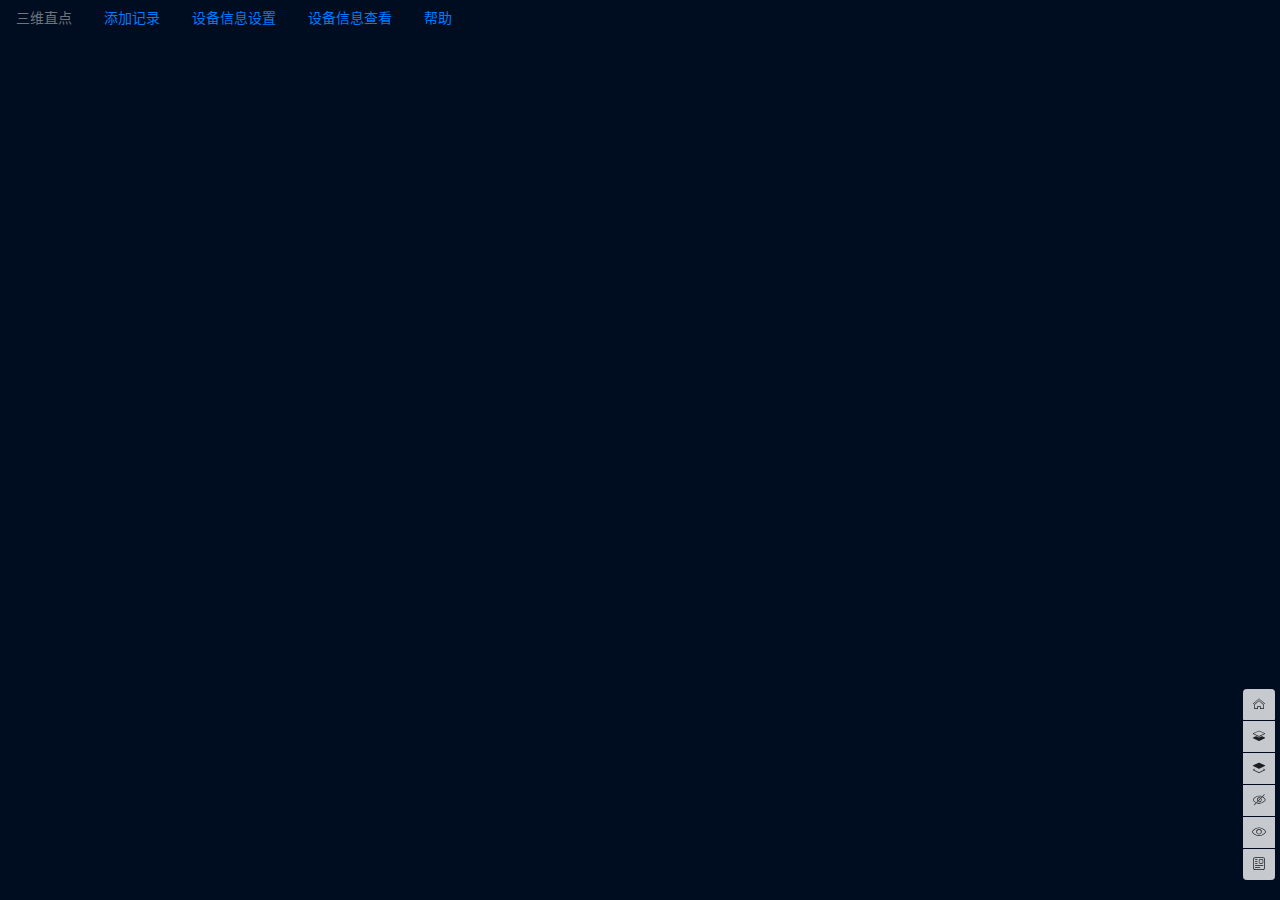
<file: index.html>
<!DOCTYPE html>
<html lang="zh-CN">

<head>
    <title>3dvfa</title>
		<meta charset="utf-8">
		<meta name="viewport" content="width=device-width, user-scalable=no, minimum-scale=1.0, maximum-scale=1.0, initial-scale=1, shrink-to-fit=no">
		<link rel="stylesheet" type="text/css" href="css/bootstrap.min.css"/>
		<link rel="stylesheet" type="text/css" href="css/iconfont.css"/>
		<link rel="stylesheet" type="text/css" href="css/layer.css"/>
		<script type="text/javascript" src="./vue/vue.min.js"></script>
		<style type="text/css">
			body {
				font-family: Monospace;
				background-color: #000C1F;
				color: #000;
				margin: 0px;
				overflow: hidden;
			}
			
			.layer-bar {
				position: fixed;
				top: 5px;
				right: 5px;
				line-height: 0;
				z-index: 10000001;
			}
			
			.side-bar {
				position: fixed;
				bottom: 20px;
				right: 5px;
				line-height: 0;
				opacity: 0.8;
			}
			.bottom-bar {
				position: fixed;
				bottom: 5px;
				width: 100%;
				text-align: center;
				line-height: 0;
				display: none;
				
			}

		</style>
</head>

<body>
	<ul class="nav" style="font-size: 14px;">
	  <li class="nav-item">
	    <a class="nav-link disabled" href="#">三维直点</a>
	  </li>
	  <li class="nav-item">
	    <a class="nav-link" href="#" data-toggle="modal" data-target="#exampleModalCenter">添加记录</a>
	  </li>
	  <li class="nav-item">
	    <a class="nav-link" href="#"  data-toggle="modal" data-target="#ModalEquipmentSet" onclick="handleShowEquiSet()">设备信息设置</a>
	  </li>
	  <li class="nav-item">
	    <a class="nav-link" href="#"  data-toggle="modal" data-target="#ModalEquipmentInfo" onclick="handleShowEquiInfo()">设备信息查看</a>
	  </li>
	  <li class="nav-item">
	    <a class="nav-link" href="#" onclick="onHelp()">帮助</a>
	  </li>
	</ul>

	<div class="side-bar">
		<div class="btn-group-sm btn-group-vertical" role="group" aria-label="...">
			<button type="button" class="btn btn-light" >
	  			<i class="iconfont icon-home"></i>
	  		</button>
	  		<button type="button" class="btn btn-light" style="margin-top: 1px;">
	  			<i class="iconfont icon-nextlayer"></i>
	  		</button>
	  		<button type="button" class="btn btn-light" style="margin-top: 1px;">
	  			<i class="iconfont icon-upperlayer"></i>
	  		</button>
	  		<button type="button" class="btn btn-light" style="margin-top: 1px;">
	  			<i class="iconfont icon-hide"></i>
	  		</button>
	  		<button type="button" class="btn btn-light" style="margin-top: 1px;">
	  			<i class="iconfont icon-show"></i>
	  		</button>
	  		<button type="button" class="btn btn-light" style="margin-top: 1px;" onclick="onInfo()">
	  			<i class="iconfont icon-info"></i>
	  		</button>
		</div>
	</div>
	
	<div class="bottom-bar" id="player">
		<div class="btn-group" role="group" aria-label="...">
	  		<button type="button" class="btn btn-light">
	  			<i class="iconfont icon-frame"></i>
	  		</button>
	  		<button type="button" class="btn btn-light">
	  			<i class="iconfont icon-frame"></i>
	  		</button>
		</div>
	</div>
	
	
	<!-- Modal -->
	<div class="modal fade" id="exampleModalCenter" tabindex="-1" role="dialog" aria-labelledby="exampleModalCenterTitle" aria-hidden="true">
	  <div class="modal-dialog modal-dialog-centered" role="document" style="width: 1200px ;max-width: 1200px;">
	    <div class="modal-content">
	      <div class="modal-header">
	        <h5 class="modal-title" id="exampleModalLongTitle">信息设置</h5>
	        <button type="button" class="close" data-dismiss="modal" aria-label="Close">
	          <span aria-hidden="true">&times;</span>
	        </button>
	      </div>
	      <div class="modal-body">
	        <div class="embed-responsive embed-responsive-16by9">
			  <iframe class="embed-responsive-item" src="addinfo.html"></iframe>
			</div>
	      </div>
	      <div class="modal-footer">
	        <button type="button" class="btn btn-secondary" data-dismiss="modal">关闭</button>
	        <button type="button" class="btn btn-primary" data-dismiss="modal">保存</button>
	      </div>
	    </div>
	  </div>
	</div>
	
	<!--设备信息设置-->
	<div class="modal fade equipment" id="ModalEquipmentSet"  tabindex="-1" role="dialog" aria-labelledby="exampleModalCenterTitle" aria-hidden="true">
	  <div class="modal-dialog modal-dialog-centered" role="document" style="width: 1200px ;max-width: 1200px;">
	    <div class="modal-content" >
	      <div class="modal-header">
	        <h5 class="modal-title" id="exampleModalLongTitle">设备信息设置</h5>
	        <button type="button" class="close" data-dismiss="modal" aria-label="Close">
	          <span aria-hidden="true">&times;</span>
	        </button>
	      </div>
	      <div class="modal-body">
	        <div class="embed-responsive embed-responsive-16by9 frame_equipset">
			  <iframe id="EquiSet" class="embed-responsive-item EquiSet" src="./Equip/EquipmentSet_frame.html"></iframe>
			</div>
	      </div>
	      <div class="modal-footer">
	        <button type="button" class="btn btn-primary" style="width: 150px;"  onclick="handleEquipSetSave()">保存</button>
	      </div>
	    </div>
	  </div>
	</div>
	
	<!--设备信息查看-->
	<div class="modal fade equipment" id="ModalEquipmentInfo"  tabindex="-1" role="dialog" aria-labelledby="exampleModalCenterTitle" aria-hidden="true">
	  <div class="modal-dialog modal-dialog-centered" role="document" style="width: 1200px ;max-width: 1200px;">
	    <div class="modal-content" >
	      <div class="modal-header">
	        <h5 class="modal-title" id="exampleModalLongTitle">设备信息查看</h5>
	        <button type="button" class="close" data-dismiss="modal" aria-label="Close">
	          <span aria-hidden="true">&times;</span>
	        </button>
	      </div>
	      <div class="modal-body">
	        <div class="embed-responsive embed-responsive-16by9 frame_equipinfo" >
			  <iframe class="embed-responsive-item EquiInfo" src="./Equip/EquipmentInfo_frame.html"></iframe>
			</div>
	      </div>
	      <div class="modal-footer">
	        <button type="button" class="btn btn-secondary" style="width: 150px;" data-dismiss="modal">关闭</button>
	      </div>
	    </div>
	  </div>
	</div>
	
	<script src="js/jquery.min.js" ></script>
	<script src="js/bootstrap.min.js"></script>
    <script src="js/three.min.js"></script>
    <script src="js/OrbitControls.js"></script>
    <script src="media/bcb.js"></script>
	<script src="js/web3d.js"></script>
	<script src="js/layer.js"></script>
    <script type="text/javascript">
	    //init("media",nodes); // nodes 定义在"media/bcb.js"
	    //render();
	    window.onload = function(){
	    	//localStorage.setItem('server',"192.168.1.241:50155")
	    }
	    var _equipmentId = 2
	    
	    function onHelp(){
	    	var title = ['帮助','background-color:#8DCE16; color:#fff;',true];
	    	_openLayer(title,"help.html");
	    }
	    
	    function onInfo(){
	    	if(SELECTEDNODE != null){
		    	var title = ['设备信息','background-color:#8DCE16; color:#fff;',true];
	    		_openLayer(title,"addinfo.html");
		    }else{
		    	layer.open({
				    content: '请先选中场景物体',
				    skin: 'msg',
				    time: 2 
				});
		    }
	    }
	    
	    function _openLayer(title,frame){
	    	layer.open({
				type: 1,
				title: title,
				content: '<div class="embed-responsive embed-responsive-16by9"><iframe class="embed-responsive-item" src="' + frame + '"></iframe></div>',
				anim: 'up',
				style: 'position:fixed; left:0; top:0; width:100%; height:100%; border: none; -webkit-animation-duration: .5s; animation-duration: .5s;'
			});
	    }
	    
	    /*打开设备信息设置*/
	    function handleShowEquiSet(){
	    	$('.EquiSet').attr('src', $('.EquiSet').attr('src'));
	    }
	    
	    /*设备信息设置保存*/
	    function handleEquipSetSave(){
	    	var iframeWin = $("#EquiSet")[0].contentWindow;
	    	var url=document.location.origin;
	    	var data = {
	    		'type':'save',
	    		'param':'123'
	    	}
	    	iframeWin.postMessage(data,url)
	    }
	    
	    /*打开设备信息查看*/
	    function handleShowEquiInfo(){
	    	$('.EquiInfo').attr('src', $('.EquiInfo').attr('src'));
	    }
    </script>
</body>
</html>
</file>
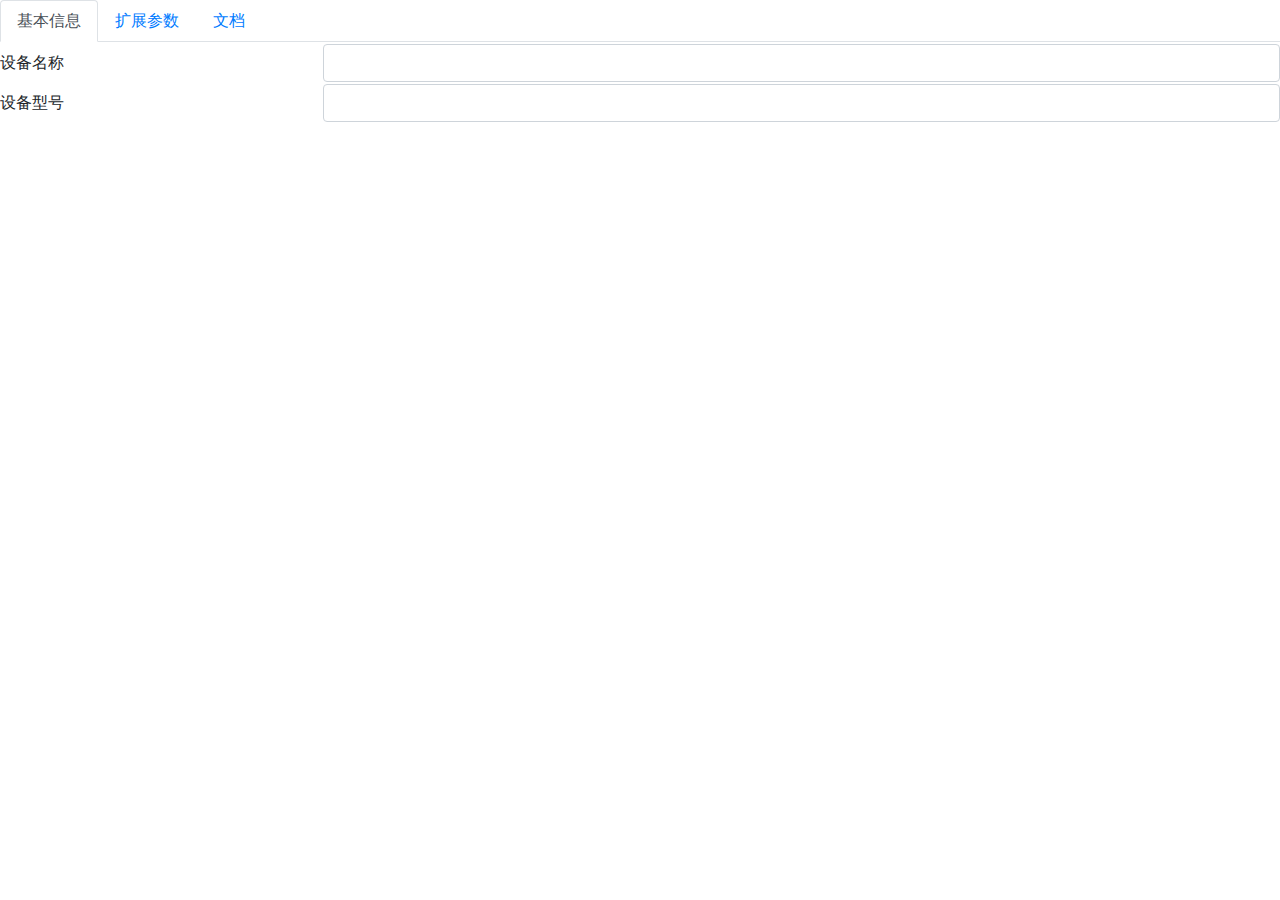
<file: addinfo.html>
<!DOCTYPE html>
<html>
	<head>
		<meta charset="UTF-8">
		<meta name="viewport" content="width=device-width, user-scalable=no, minimum-scale=1.0, maximum-scale=1.0, initial-scale=1, shrink-to-fit=no">
		<title></title>
		<link rel="stylesheet" type="text/css" href="css/bootstrap.min.css"/>
	</head>
	<body>
		<nav>
		  <div class="nav nav-tabs" id="nav-tab" role="tablist">
		    <a class="nav-item nav-link active" id="nav-home-tab" data-toggle="tab" href="#nav-home" role="tab" aria-controls="nav-home" aria-selected="true">基本信息</a>
		    <a class="nav-item nav-link" id="nav-profile-tab" data-toggle="tab" href="#nav-profile" role="tab" aria-controls="nav-profile" aria-selected="false">扩展参数</a>
		    <a class="nav-item nav-link" id="nav-contact-tab" data-toggle="tab" href="#nav-contact" role="tab" aria-controls="nav-contact" aria-selected="false">文档</a>
		  </div>
		</nav>
		<div class="tab-content" id="nav-tabContent">
		  <div class="tab-pane fade show active" id="nav-home" role="tabpanel" aria-labelledby="nav-home-tab">
		  	<form>
				<div class="form-row" style="margin-top: 2px;">
				    <div class="col col-3">
				        <label class="col-form-label">设备名称</label>
				    </div>
				    <div class="col col-9">
				        <input type="text" class="form-control" placeholder="">
				    </div>
				</div>
				<div class="form-row" style="margin-top: 2px;">
				    <div class="col col-3">
				        <label class="col-form-label">设备型号</label>
				    </div>
				    <div class="col col-9">
				        <input type="text" class="form-control" placeholder="">
				    </div>
				</div>
			</form>
		  </div>
		  <div class="tab-pane fade" id="nav-profile" role="tabpanel" aria-labelledby="nav-profile-tab">
		  	<from>
		  		<div class="form-row" style="margin-top: 2px;">
				    <div class="col col-3">
				        <input type="text" class="form-control" placeholder="参数">
				    </div>
				    <div class="col col-9">
				        <input type="text" class="form-control" placeholder="参数值">
				    </div>
				</div>
		  	</from>
		  </div>
		  <div class="tab-pane fade" id="nav-contact" role="tabpanel" aria-labelledby="nav-contact-tab">
		  	<div class="container" style="margin-top: 2px;">
			  <div class="row">
			    <div class="col-3">
			      <figure class="figure">
					  <img src="img/256192.png" class="figure-img img-fluid rounded" alt="">
					  <figcaption class="figure-caption">A caption</figcaption>
					</figure>
			    </div>
			    <div class="col-3">
			      <figure class="figure">
						  <img src="img/256192.png" class="figure-img img-fluid rounded" alt="">
						  <figcaption class="figure-caption">A caption</figcaption>
						</figure>
			    </div>
			    <div class="col-3">
			      <figure class="figure">
						  <img src="img/256192.png" class="figure-img img-fluid rounded" alt="">
						  <figcaption class="figure-caption">A caption</figcaption>
						</figure>
			    </div>
			    <div class="col-3">
			      <figure class="figure">
						  <img src="img/256192.png" class="figure-img img-fluid rounded" alt="">
						  <figcaption class="figure-caption">A caption</figcaption>
						</figure>
			    </div>
			    <div class="col-3">
			    	<figure class="figure">
				      <label for="xFile"><img class="figure-img  img-fluid rounded" src="img/add.png" alt=""></label>
							<input type="file" id="xFile" style="position:absolute;clip:rect(0 0 0 0);" multiple="true">
						</figure>
			    </div>
			  </div>
			</div>
		  </div>
		</div>
		

		
		<script type="text/javascript" src="js/jquery.min.js" ></script>
		<script type="text/javascript" src="js/bootstrap.min.js" ></script>
		
	</body>
</html>
</file>
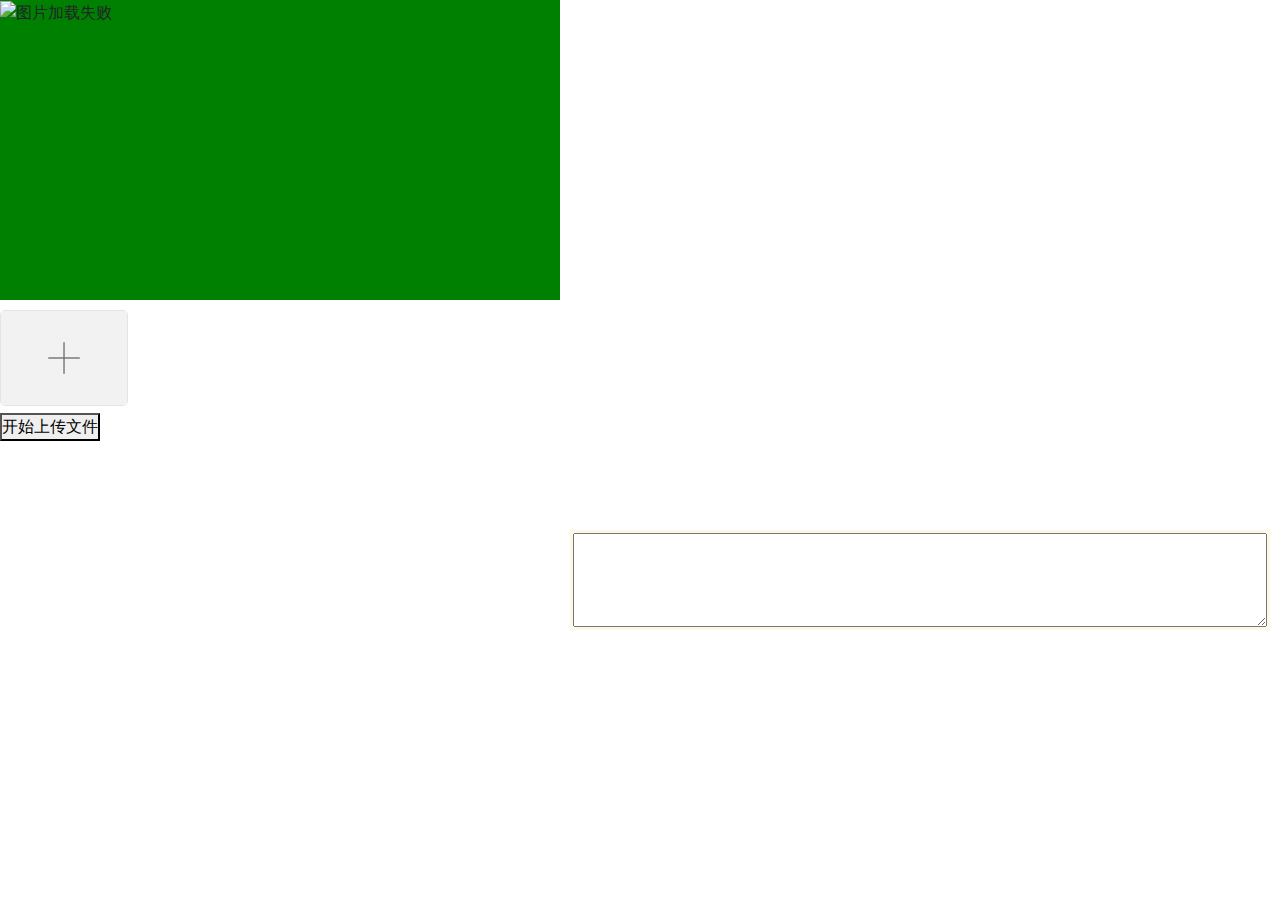
<file: Equip/EquipmentSet_frame.html>
<!DOCTYPE html>
<html>
	<head>
		<meta charset="UTF-8">
		<title>设备信息设置</title>
		<meta name="viewport" content="width=device-width, initial-scale=1">
		<link rel="stylesheet" type="text/css" href="../css/bootstrap.min.css"/>
		<link rel="stylesheet" type="text/css" href="../css/iconfont.css"/>
		<link rel="stylesheet" type="text/css" href="../css/layer.css"/>
		<script src="../js/jquery.min.js" ></script>
		<script src="../js/bootstrap.min.js"></script>
	    <script src="../js/three.min.js"></script>
	    <script src="../js/OrbitControls.js"></script>
	    <script src="../media/bcb.js"></script>
		<script src="../js/web3d.js"></script>
		<script type="text/javascript" src="../vue/vue.min.js">
		</script>
	    <style type="text/css">
	    	*{
	    		margin: 0;
	    		padding: 0;
	    	}
	    	ul,ol,dl{
	    		list-style: none;
	    	}
	    	#wrapper{
	    		margin: 0;
	    		padding: 0;
	    		width: 100%;
	    		height: 100%;
	    		display: flex;
	    	}
	    	.left{
	    		float: left;
	    		flex: 4;
	    		height: 100%;
	    	}
	    	.img{
	    		width: 100%;
	    		height: 300px;
	    		background: green;
	    	}
	    	.titleImage{
	    		width: 100%;
	    		height: 300px;
	    	}
	    	.right{
	    		float: left;
	    		flex: 5;
	    		margin: 10px;
	    		height: 100%;
	    		font-size: 14px;
	    	}
	    	.param{
	    		height: 520px;
	    		overflow: auto;
	    	}
	    	.mark{
	    		width: 100%;
	    		height: 100px;
	    		resize: none;
	    		overflow: hidden;
	    	}
	    	.marktext{
	    		width: 100%;
	    		height: 100%;
	    	}
	    	.paramKey{
	    		width: 100px;
	    		margin-right: 10px;
	    		text-align: right;
	    		font-weight: 600;
	    	}
	    	.bigImgContent{
	    		position: fixed;
	    		top:0;
	    		bottom: 0;
	    		right: 0;
	    		left: 0;
	    		background: lightblue;
	    		visibility: collapse;
	    		z-index: 1;
	    	}
	    	.bigImg{
	    		overflow: auto;
	    		width: 100%;
	    		height: 100%;
	    	}
	    	
	    	.file {
			    position: relative;
			    display: inline-block;
			    width: 128px;
			    height: 96px;
			    margin-top: 10px;
			    padding: 0;
			    background: #D0EEFF;
			    overflow: hidden;
			    color: #1E88C7;
			    text-decoration: none;
			    text-indent: 0;
			    text-align: center;
			    line-height: 80px;
			    background-image: url(../img/add.png);
			    background-repeat: no-repeat;
			    background-size: 100% 100%;
	    		border-radius: 5px;
			}
			.file input {
			    position: absolute;
			    font-size: 100px;
			    width: 256px;
			    height: 192px;
			    right: 0;
			    top: 0;
			    line-height: 200px;
			    opacity: 0;
			}
			.file:hover {
			    background: #AADFFD;
			    border-color: #78C3F3;
			    color: #004974;
			    text-decoration: none;
			    background-image: url(../img/add.png);
			    background-repeat: no-repeat;
			    background-size: 100% 100%;
			}
	    </style>
	</head>
	<body>
		<div id="wrapper">
			<div class="left">
				<div class="img">
					<img class="titleImage" alt="图片加载失败" onclick="handleDispalyOriginPic()"/>
				</div>
				<div class="fileContainer">
					<div href="javascript:;" class="file">
					    <!--<input type="file" id="imputupload" multiple="multiple" size="200">-->
					    <input type="file" id="imputupload" multiple="multiple" size="200">
					</div>
					<div id="">
						<button onclick="handleUploadClick()">
							开始上传文件
						</button>
					</div>
					<ul>
						<li>
							
						</li>
					</ul>
				</div>
			</div>
			<div class="right">
				<div class="param">
					<ul>
						<li v-for="param in paramsListForShow">
							<label class="paramKey">{{param.ParamKey}}:</label>
							<input v-model = "param.ParamValue"></input>
						</li>
					</ul>
				</div>
				<div class="mark">
					<textarea class="marktext" v-model="itemForShow.Comment"></textarea>
				</div>
			</div>
		</div>
		<!--大图-->
		<div  class="bigImgContent" >
			<img class="bigImg" onclick="handleBigImgClose()"/>
		</div>
		<script type="text/javascript">
			//var server = localStorage.getItem('server')
			var server = '192.168.1.241:50155'
			var isFetching = false
			var equipid = 2
			var imgPathTitle = 'http://192.168.1.241:50155/root/'
			var resData
			
			var vm = new Vue({
				el:'#wrapper',
				data:{
					paramsList:[],
					item:{}
				},
				computed:{
					paramsListForShow:function(){
						return this.paramsList
					},
					itemForShow:function(){
						return this.item
					}
				}
			})
			
			window.onload = function(){
				_getDataById()
				
				window.addEventListener('message',function(event){
					var messageData = event.data
					switch(messageData.type){
						case 'save':{
							_save(messageData.param)
							break;
						}
						default:{
							return
						}
					}
				})
			}
			
			/*获取数据*/
			function _getDataById(){
				if(!isFetching){
					isFetching = true
					$.ajax({
						type:"get",
						data:{
							nodename:'dyysjz'
						},
						dataType:"json",
						url: "http://" + this.server + "/api/equipment/getequipmentinfo",
						async:true
					}).done((res)=>{
						res = res.Data
						resData = res
						vm.paramsList = resData.CreateParameterT2List
						vm.item = resData.Item
						$('.titleImage').attr('src',imgPathTitle + resData.CreateDocumentT3List[0].Thumbnail)
						$('.bigImg').attr('src',imgPathTitle + resData.CreateDocumentT3List[0].RemotePath)
						isFetching = false
					}).fail((err)=>{
						console.log(err)
						isFetching = false
					})
				}
			}
			
			/*显示大图*/
			function handleDispalyOriginPic(){
				$('.bigImgContent')[0].style.visibility = 'visible'
			}
			
			function handleBigImgClose(){
				$('.bigImgContent')[0].style.visibility = 'collapse'
			}
			
			var uploadData = {
				UpdateParameterT2List:[],
				Item:{}
			}
			
			function _getUploadJsonData(){
				uploadData.UpdateParameterT2List = []
				uploadData.Item = {}
				/*更新基本参数*/
				for (let param of vm.paramsListForShow) {
					uploadData.UpdateParameterT2List.push({
						"FieldName":param.FieldName,
						"NodeName":param.NodeName,
						"ParamKey":param.ParamKey,
						"ParamValue":param.ParamValue,
						"Sort":param.Sort,
						"IsBasic":param.IsBasic
					})
				}
				/*更新Item*/
				uploadData.Item = {
					"NodeName":"dyysjz",
					"Comment":vm.itemForShow.Comment,
					"Id":vm.itemForShow.Id
				}
				
				return uploadData
			}
			
			function _save(val){ 
				uploadParams()
			}
			
			function uploadParams(){
				var upd = _getUploadJsonData()
				$.ajax({
					type:"put",
						data:JSON.stringify(upd),
						dataType:"json",
						contentType : 'application/json',
						url: "http://" + this.server + "/api/equipment/putequipmentinfo",
						async:true
				}).done(res=>{
					/*数据发送成功后，发送文件内容*/
					//uploadFiles()
				}).fail(res=>{
					console.log(err)
				})	
			}

			var uploading = false;
	
			function handleUploadClick(){
				var _input = $("#imputupload")[0]
				var _files = _input.files
				for (var i = 0; i<_files.length;i++) {
					uploadFile(_files[i],i)
				}
				
				//上传完文件清空数据
				if (_input.outerHTML) {  
		            _input.outerHTML = _input.outerHTML;  
		        } else {
		            _input.value = "";  
		        }  
			}
			
			function uploadFile(_file,_id){
			    var form = new FormData(); // FormData 对象
                
                form.enctype = "multipart/form-data";
				form.append("file", _file); // 文件对象
                form.append('ownerid',30000);
                
                xhr = new XMLHttpRequest();  // XMLHttpRequest 对象
	            xhr.open("post", "http://" + this.server + "/api/webapp/postequipmentdocument", true); 
	            xhr.onload = uploadComplete; //请求完成
	            xhr.onerror =  uploadFailed; //请求失败
	
	            xhr.upload.onprogress = progressFunction;//上传进度调用方法实现
	            xhr.upload.onloadstart = function(){//上传开始执行方法
	                ot = new Date().getTime();   //设置上传开始时间
	                oloaded = 0;//设置上传开始时，以上传的文件大小为0
	            };
	
	            xhr.send(form); //开始上传，发送form数据
			}
			
			//上传成功响应
	        function uploadComplete(evt) {
	            //服务断接收完文件返回的结果
	            var data = JSON.parse(evt.target.responseText);
	            console.log(data)
	            if(data.Success) {
	                alert("上传成功！");
	            }else{
	                alert("上传失败！");
	            }
	
	        }
	        //上传失败
	        function uploadFailed(XMLHttpRequest, textStatus, errorThrown) {
	            console.log(XMLHttpRequest.status);  
                console.log(XMLHttpRequest.readyState);  
                console.log(textStatus);  
	            alert("上传失败！");
	        }
	        //取消上传
	        function cancleUploadFile(){
	            xhr.abort();
	        }


	        //上传进度实现方法，上传过程中会频繁调用该方法
	        function progressFunction(evt) {
	        	console.log(evt)
	            //var progressBar = document.getElementById("progressBar");
	            //var percentageDiv = document.getElementById("percentage");
	            // event.total是需要传输的总字节，event.loaded是已经传输的字节。如果event.lengthComputable不为真，则event.total等于0
	            if (evt.lengthComputable) {//
	                //progressBar.max = evt.total;
	                //progressBar.value = evt.loaded;
	                //percentageDiv.innerHTML = Math.round(evt.loaded / evt.total * 100) + "%";
	                //console.log(Math.round(evt.loaded / evt.total * 100) + "%")
	            }
	            var time = document.getElementById("time");
	            var nt = new Date().getTime();//获取当前时间
	            var pertime = (nt-ot)/1000; //计算出上次调用该方法时到现在的时间差，单位为s
	            ot = new Date().getTime(); //重新赋值时间，用于下次计算
	            var perload = evt.loaded - oloaded; //计算该分段上传的文件大小，单位b
	            oloaded = evt.loaded;//重新赋值已上传文件大小，用以下次计算
	            //上传速度计算
	            var speed = perload/pertime;//单位b/s
	            var bspeed = speed;
	            var units = 'b/s';//单位名称
	            if(speed/1024>1){
	                speed = speed/1024;
	                units = 'k/s';
	            }
	            if(speed/1024>1){
	                speed = speed/1024;
	                units = 'M/s';
	            }
	            speed = speed.toFixed(1);
	            //剩余时间
	            var resttime = ((evt.total-evt.loaded)/bspeed).toFixed(1);
	            //time.innerHTML = '，速度：'+speed+units+'，剩余时间：'+resttime+'s';
	            //if(bspeed==0) time.innerHTML = '上传已取消';
	        }
		</script>
	</body>
</html>
</file>
<file: css/iconfont.css>
@font-face {font-family: "iconfont";
  src: url('iconfont.eot?t=1525247862190'); /* IE9*/
  src: url('iconfont.eot?t=1525247862190#iefix') format('embedded-opentype'), /* IE6-IE8 */
  url('[data-uri]') format('woff'),
  url('iconfont.ttf?t=1525247862190') format('truetype'), /* chrome, firefox, opera, Safari, Android, iOS 4.2+*/
  url('iconfont.svg?t=1525247862190#iconfont') format('svg'); /* iOS 4.1- */
}

.iconfont {
  font-family:"iconfont" !important;
  font-style:normal;
  -webkit-font-smoothing: antialiased;
  -moz-osx-font-smoothing: grayscale;
}

.icon-ungroup:before { content: "\e641"; }

.icon-home:before { content: "\e665"; }

.icon-frame:before { content: "\e61f"; }

.icon-show:before { content: "\e6a4"; }

.icon-hide:before { content: "\e674"; }

.icon-solid:before { content: "\e63e"; }

.icon-upperlayer:before { content: "\e64b"; }

.icon-group:before { content: "\e740"; }

.icon-info:before { content: "\e622"; }

.icon-nextlayer:before { content: "\e64c"; }

.icon-normalscreen:before { content: "\e671"; }

.icon-fullscreen:before { content: "\e673"; }
</file>
<file: css/layer.css>
/* 
  layer mobile
*/

.layui-m-layer{position:relative; z-index: 10000000;}
.layui-m-layer *{-webkit-box-sizing: content-box; -moz-box-sizing: content-box; box-sizing: content-box;}
.layui-m-layershade,
.layui-m-layermain{position:fixed; left:0; top:0; width:100%; height:100%;}
.layui-m-layershade{background-color:rgba(0,0,0, .7); pointer-events:auto;}
.layui-m-layermain{display:table; font-family: Helvetica, arial, sans-serif; pointer-events: none;}
.layui-m-layermain .layui-m-layersection{display:table-cell; vertical-align:middle; text-align:center;}
.layui-m-layerchild{position:relative; display:inline-block; text-align:left; background-color:#fff; font-size:14px; border-radius: 5px; box-shadow: 0 0 8px rgba(0, 0, 0, 0.1);  pointer-events:auto;  -webkit-overflow-scrolling: touch;}
.layui-m-layerchild{-webkit-animation-fill-mode: both; animation-fill-mode: both; -webkit-animation-duration: .2s; animation-duration: .2s;}


/* 弹出动画 */
@-webkit-keyframes layui-m-anim-scale { /* 默认 */
	0% {opacity: 0; -webkit-transform: scale(.5); transform: scale(.5)}
	100% {opacity: 1; -webkit-transform: scale(1); transform: scale(1)}
}
@keyframes layui-m-anim-scale { /* 默认 */
	0% {opacity: 0; -webkit-transform: scale(.5); transform: scale(.5)}
	100% {opacity: 1; -webkit-transform: scale(1); transform: scale(1)}
}
.layui-m-anim-scale{animation-name:  layui-m-anim-scale; -webkit-animation-name:  layui-m-anim-scale;}

@-webkit-keyframes layui-m-anim-up{
  0%{opacity: 0; -webkit-transform: translateY(800px); transform: translateY(800px)}
  100%{opacity: 1; -webkit-transform: translateY(0); transform: translateY(0)}
}
@keyframes layui-m-anim-up{
  0%{opacity: 0; -webkit-transform: translateY(800px); transform: translateY(800px)}
  100%{opacity: 1; -webkit-transform: translateY(0); transform: translateY(0)}
}
.layui-m-anim-up{-webkit-animation-name: layui-m-anim-up;animation-name: layui-m-anim-up}


.layui-m-layer0 .layui-m-layerchild{width: 90%; max-width: 640px;}
.layui-m-layer1 .layui-m-layerchild{border:none; border-radius:0;}
.layui-m-layer2 .layui-m-layerchild{width:auto; max-width:260px; min-width:40px; border:none; background: none; box-shadow: none; color:#fff;}
.layui-m-layerchild h3{padding: 0 10px; height: 40px; line-height: 40px; font-size:16px; font-weight: 400;  text-align: left;}
.layui-m-layerchild a{font-size: 28px;}
.layui-m-layerbtn span{ text-overflow:ellipsis; overflow:hidden; white-space:nowrap;}
.layui-m-layercont{padding: 50px 30px; line-height: 22px; text-align:center;}
.layui-m-layer1 .layui-m-layercont{padding:0; text-align:left;}
.layui-m-layer2 .layui-m-layercont{text-align:center; padding: 0; line-height: 0;}
.layui-m-layer2 .layui-m-layercont i{width:25px; height:25px; margin-left:8px; display:inline-block; background-color:#fff; border-radius:100%;}
.layui-m-layer2 .layui-m-layercont p{margin-top: 20px;}

/* loading */
@-webkit-keyframes layui-m-anim-loading{
    0%,80%,100%{transform:scale(0); -webkit-transform:scale(0)}
    40%{transform:scale(1); -webkit-transform:scale(1)}
}
@keyframes layui-m-anim-loading{
    0%,80%,100%{transform:scale(0); -webkit-transform:scale(0)}
    40%{transform:scale(1); -webkit-transform:scale(1)}
}
.layui-m-layer2 .layui-m-layercont i{-webkit-animation: layui-m-anim-loading 1.4s infinite ease-in-out; animation: layui-m-anim-loading 1.4s infinite ease-in-out; -webkit-animation-fill-mode: both; animation-fill-mode: both;}

.layui-m-layer2 .layui-m-layercont i:first-child{margin-left:0; -webkit-animation-delay: -.32s; animation-delay: -.32s;}
.layui-m-layer2 .layui-m-layercont i.layui-m-layerload{-webkit-animation-delay: -.16s; animation-delay: -.16s;}
.layui-m-layer2 .layui-m-layercont>div{line-height:22px; padding-top:7px; margin-bottom:20px; font-size: 14px;}
.layui-m-layerbtn{display: box; display: -moz-box; display: -webkit-box; width: 100%; position:relative; height: 50px; line-height: 50px; font-size: 0; text-align:center;  border-top:1px solid #D0D0D0; background-color: #F2F2F2; border-radius: 0 0 5px 5px;}
.layui-m-layerbtn span{position:relative; display: block; -moz-box-flex: 1; box-flex: 1; -webkit-box-flex: 1;  text-align:center; font-size:14px; border-radius: 0 0 5px 5px; cursor:pointer;}
.layui-m-layerbtn span[yes]{color: #40AFFE;}
.layui-m-layerbtn span[no]{border-right: 1px solid #D0D0D0; border-radius: 0 0 0 5px;}
.layui-m-layerbtn span:active{background-color: #F6F6F6;}
.layui-m-layerend{position:absolute; right:7px; top:10px; width:30px; height:30px; border: 0; font-weight:400; background: transparent; cursor: pointer; -webkit-appearance: none; font-size:30px;}
.layui-m-layerend::before, .layui-m-layerend::after{position:absolute; left:5px; top:15px; content:''; width:18px; height:1px; background-color:#999; transform:rotate(45deg); -webkit-transform:rotate(45deg); border-radius: 3px;}
.layui-m-layerend::after{transform:rotate(-45deg);  -webkit-transform:rotate(-45deg);}

/* 底部对话框风格 */
body .layui-m-layer .layui-m-layer-footer{position: fixed; width: 95%; max-width: 100%; margin: 0 auto; left:0; right: 0; bottom: 10px; background: none;}
.layui-m-layer-footer .layui-m-layercont{padding: 20px; border-radius: 5px 5px 0 0; background-color: rgba(255,255,255,.8);}
.layui-m-layer-footer .layui-m-layerbtn{display: block; height: auto; background: none; border-top: none;}
.layui-m-layer-footer .layui-m-layerbtn span{background-color: rgba(255,255,255,.8);}
.layui-m-layer-footer .layui-m-layerbtn span[no]{color: #FD482C; border-top: 1px solid #c2c2c2; border-radius: 0 0 5px 5px;}
.layui-m-layer-footer .layui-m-layerbtn span[yes]{margin-top: 10px; border-radius: 5px;}

/* 通用提示 */
body .layui-m-layer .layui-m-layer-msg{width: auto; max-width: 90%; margin: 0 auto; bottom: -150px; background-color: rgba(0,0,0,.7); color: #fff;}
.layui-m-layer-msg .layui-m-layercont{padding: 10px 20px;}
</file>
